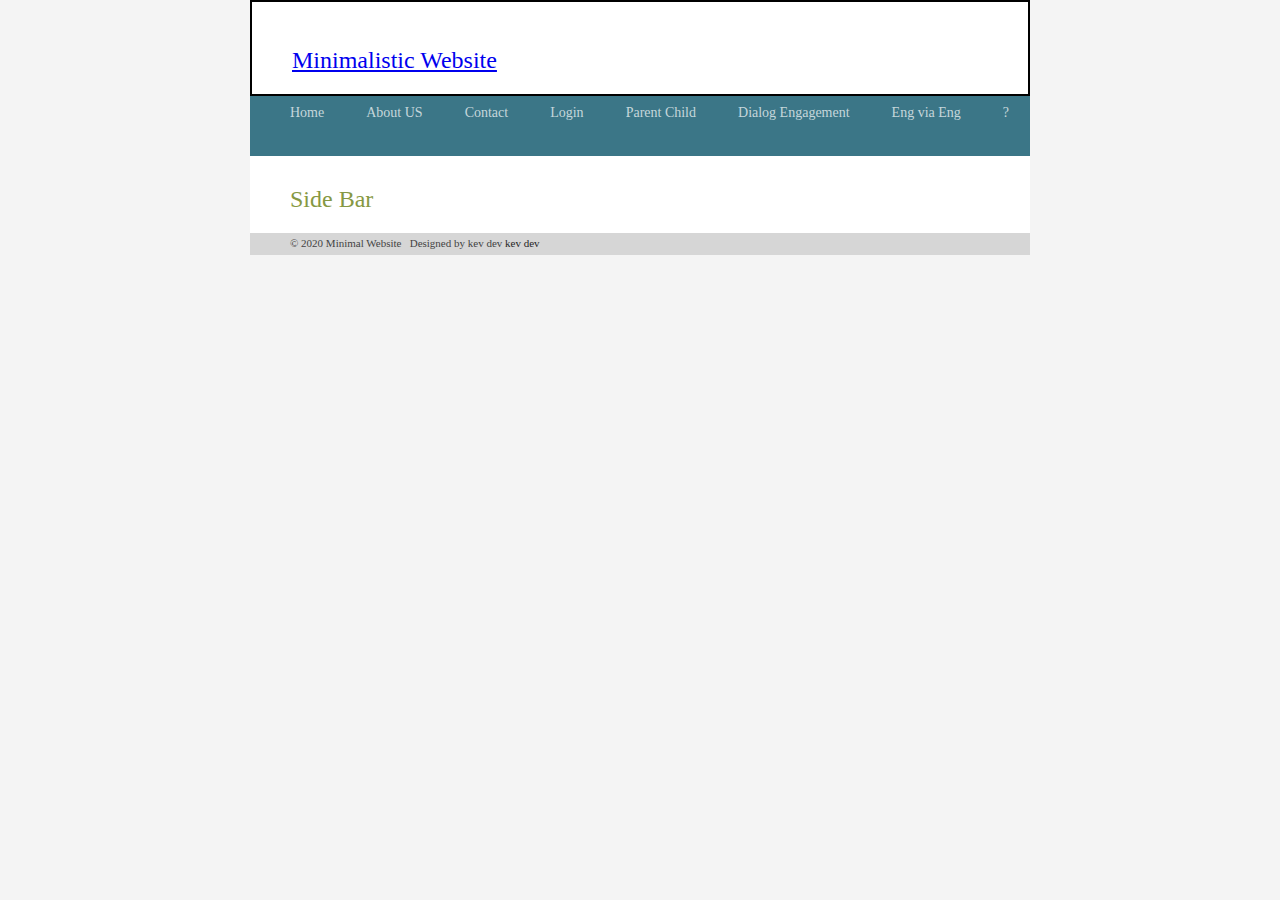
<file: contact.html>
<!DOCTYPE html>
<html lang="en">
<head>
    <meta charset="UTF-8">
    <title>Contact</title>
    <link rel="stylesheet" href="css/style.css">
    <script type="text/javascript" src="./js/scripts.js"></script>
</head>

<body>
    <div class="container">
    <header class="header">

        <a href="#">Minimalistic Website</a>

        </header>


        <div id="nav-placeholder">

    </div>


<!--        sidebar-->
        <aside>
         <h1>Side Bar</h1>


        </aside>

        <article class="main">



        </article>

        <footer>
         &copy; 2020 Minimal Website &nbsp; Designed by kev dev <a href="#"> kev dev</a>
        </footer>


    </div>
    <script src="https://code.jquery.com/jquery-3.3.1.min.js" integrity="sha256-FgpCb/KJQlLNfOu91ta32o/NMZxltwRo8QtmkMRdAu8=" crossorigin="anonymous"></script>
    <script src="https://cdnjs.cloudflare.com/ajax/libs/popper.js/1.14.3/umd/popper.min.js" integrity="sha384-ZMP7rVo3mIykV+2+9J3UJ46jBk0WLaUAdn689aCwoqbBJiSnjAK/l8WvCWPIPm49" crossorigin="anonymous"></script>
    <script src="https://stackpath.bootstrapcdn.com/bootstrap/4.1.3/js/bootstrap.min.js" integrity="sha384-ChfqqxuZUCnJSK3+MXmPNIyE6ZbWh2IMqE241rYiqJxyMiZ6OW/JmZQ5stwEULTy" crossorigin="anonymous"></script>
    <script>
    $(function(){
      $("#nav-placeholder").load("nav.html");
    });
    </script>

</body>
</html>
</file>
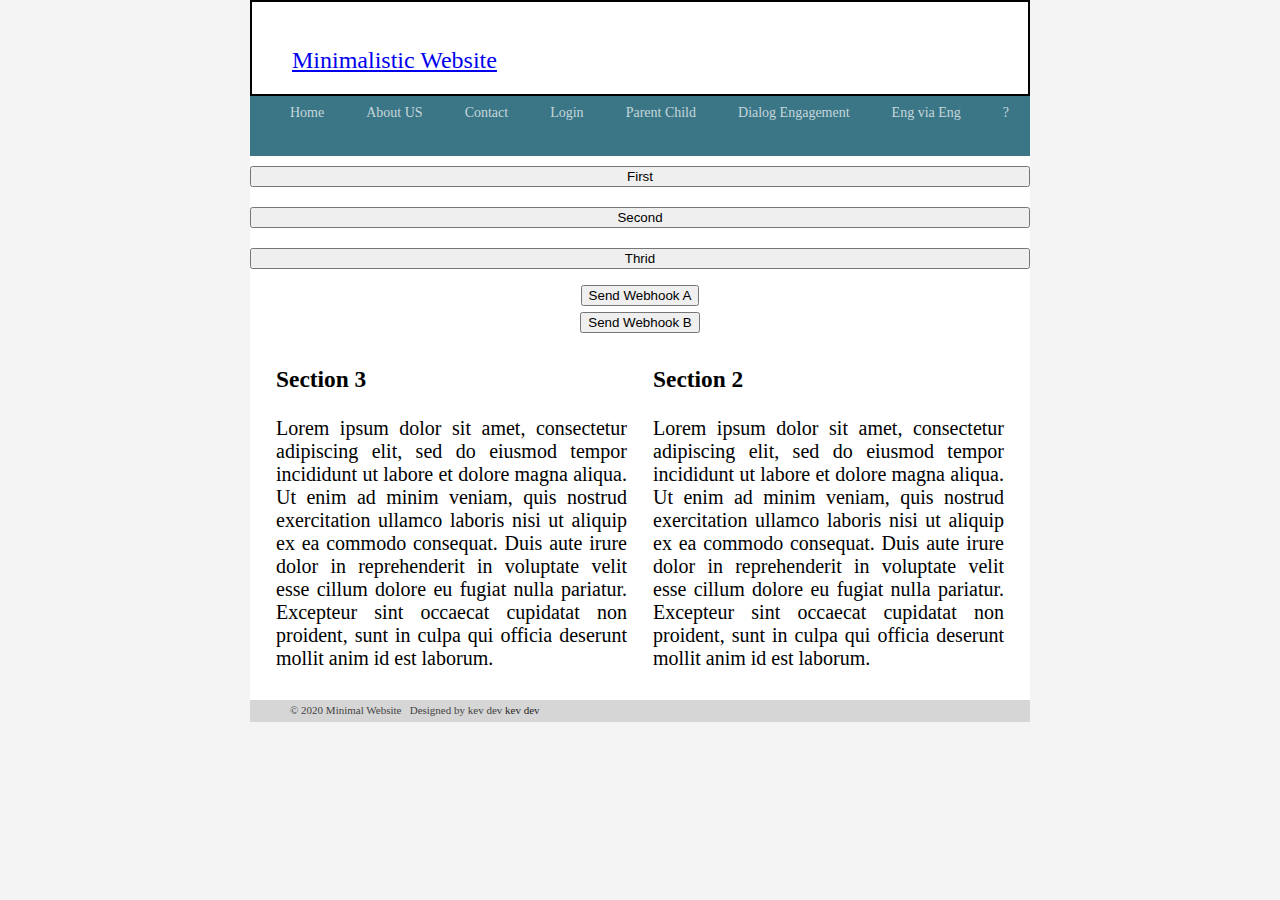
<file: dialogEngagement.html>
<!DOCTYPE html>
<html lang="en">

<head>
  <meta charset="UTF-8">
  <title>Contact</title>
  <link rel="stylesheet" href="css/style.css">
  <script type="text/javascript" src="./js/scripts.js"></script>
</head>

<body>
  <div class="container">
    <header class="header">

      <a href="#">Minimalistic Website</a>

    </header>


    <div id="nav-placeholder">

</div>

    <div class="center-div">
      <div>
        <input id="ID_1232" class="button webinar_904 danger" type="submit" value="First" onclick="" />
      </div>
      <div>
        <input class="button webinar_904 allow" type="submit" value="Second" onclick="" />
      </div>
      <div>
        <input class="button webinar_905 danger" type="submit" value="Thrid" onclick="" />
      </div>

      <div>
        <input class="" id="webhook" type="submit" value="Send Webhook A" onclick="" />
      </div>
      <div>
        <input class="" id="webhook2" type="submit" value="Send Webhook B" onclick="" />
      </div>

    </div>

    <div class="middle-div">
      <div class="paragraph-col1">
        <h3>Section 3</h3>
        <p>
          Lorem ipsum dolor sit amet, consectetur adipiscing elit, sed do eiusmod tempor incididunt ut labore et dolore magna aliqua. Ut enim ad minim veniam, quis nostrud exercitation ullamco laboris nisi ut aliquip ex ea commodo consequat. Duis
          aute irure dolor in reprehenderit in voluptate velit esse cillum dolore eu fugiat nulla pariatur. Excepteur sint occaecat cupidatat non proident, sunt in culpa qui officia deserunt mollit anim id est laborum.
        </p>
      </div>
      <div class="paragraph-col2">
        <h3>Section 2</h3>
        <p>
          Lorem ipsum dolor sit amet, consectetur adipiscing elit, sed do eiusmod tempor incididunt ut labore et dolore magna aliqua. Ut enim ad minim veniam, quis nostrud exercitation ullamco laboris nisi ut aliquip ex ea commodo consequat. Duis
          aute irure dolor in reprehenderit in voluptate velit esse cillum dolore eu fugiat nulla pariatur. Excepteur sint occaecat cupidatat non proident, sunt in culpa qui officia deserunt mollit anim id est laborum.
        </p>
      </div>
    </div>


    <footer>
      &copy; 2020 Minimal Website &nbsp; Designed by kev dev <a href="#"> kev dev</a>
    </footer>


    <script src="https://code.jquery.com/jquery-3.3.1.min.js" integrity="sha256-FgpCb/KJQlLNfOu91ta32o/NMZxltwRo8QtmkMRdAu8=" crossorigin="anonymous"></script>
    <script src="https://cdnjs.cloudflare.com/ajax/libs/popper.js/1.14.3/umd/popper.min.js" integrity="sha384-ZMP7rVo3mIykV+2+9J3UJ46jBk0WLaUAdn689aCwoqbBJiSnjAK/l8WvCWPIPm49" crossorigin="anonymous"></script>
    <script src="https://stackpath.bootstrapcdn.com/bootstrap/4.1.3/js/bootstrap.min.js" integrity="sha384-ChfqqxuZUCnJSK3+MXmPNIyE6ZbWh2IMqE241rYiqJxyMiZ6OW/JmZQ5stwEULTy" crossorigin="anonymous"></script>
    <script>
    $(function(){
      $("#nav-placeholder").load("nav.html");
    });
    </script>

</body>

</html>
</file>
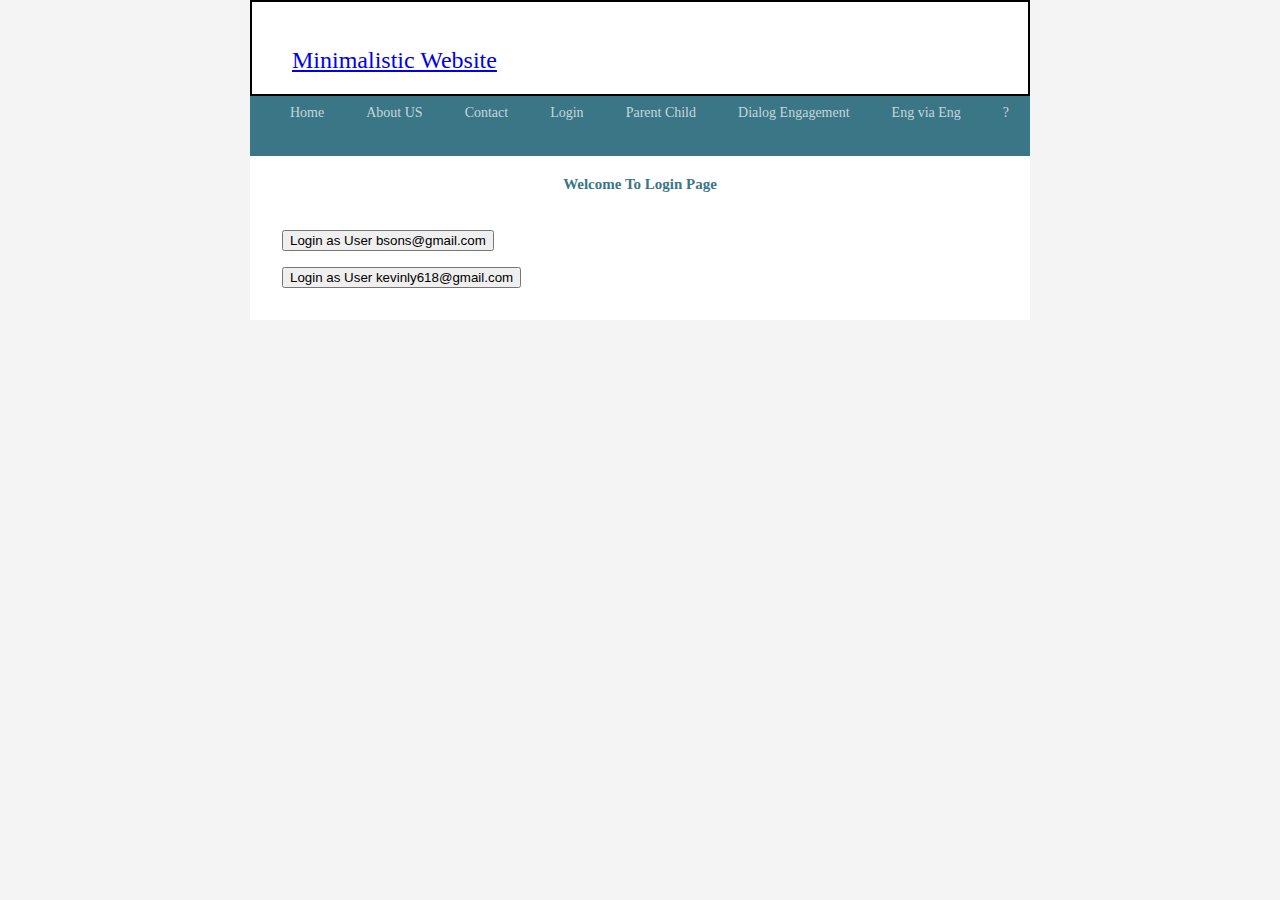
<file: Login.html>
<html>

  <head>
    <title>Welcome To Login Form 19 4 36</title>
<script type="text/javascript" src="./js/scripts.js"></script>
  </head>

  <body>


  </body>

  </html>


  <!DOCTYPE html>
  <html lang="en">
  <head>
      <meta charset="UTF-8">
      <title>Contact</title>
      <link rel="stylesheet" href="css/style.css">
      <script src="js/scripts.js"></script>
  </head>

  <body>
      <div class="container">
      <header class="header">

          <a href="#">Minimalistic Website</a>

          </header>


          <div id="nav-placeholder">

      </div>


          <h2 align="center">Welcome To Login Page</h2>
          <div class="LoginBox">
            <div class="LoginBoxButton">
                  <tr>
                    <input type="submit" value="Login as User bsons@gmail.com" onclick="loginB();" /></td>
                  </tr>
            </div>
            <div class="LoginBoxButton">
                  <tr>
                    <input type="submit" value="Login as User kevinly618@gmail.com" onclick="loginA();" /></td>
                  </tr>
            </div>
          </div>



      </div>
      <script src="https://code.jquery.com/jquery-3.3.1.min.js" integrity="sha256-FgpCb/KJQlLNfOu91ta32o/NMZxltwRo8QtmkMRdAu8=" crossorigin="anonymous"></script>
      <script src="https://cdnjs.cloudflare.com/ajax/libs/popper.js/1.14.3/umd/popper.min.js" integrity="sha384-ZMP7rVo3mIykV+2+9J3UJ46jBk0WLaUAdn689aCwoqbBJiSnjAK/l8WvCWPIPm49" crossorigin="anonymous"></script>
      <script src="https://stackpath.bootstrapcdn.com/bootstrap/4.1.3/js/bootstrap.min.js" integrity="sha384-ChfqqxuZUCnJSK3+MXmPNIyE6ZbWh2IMqE241rYiqJxyMiZ6OW/JmZQ5stwEULTy" crossorigin="anonymous"></script>

      <script>
      $(function(){
        $("#nav-placeholder").load("nav.html");
      });
      </script>

  </body>
  </html>
</file>
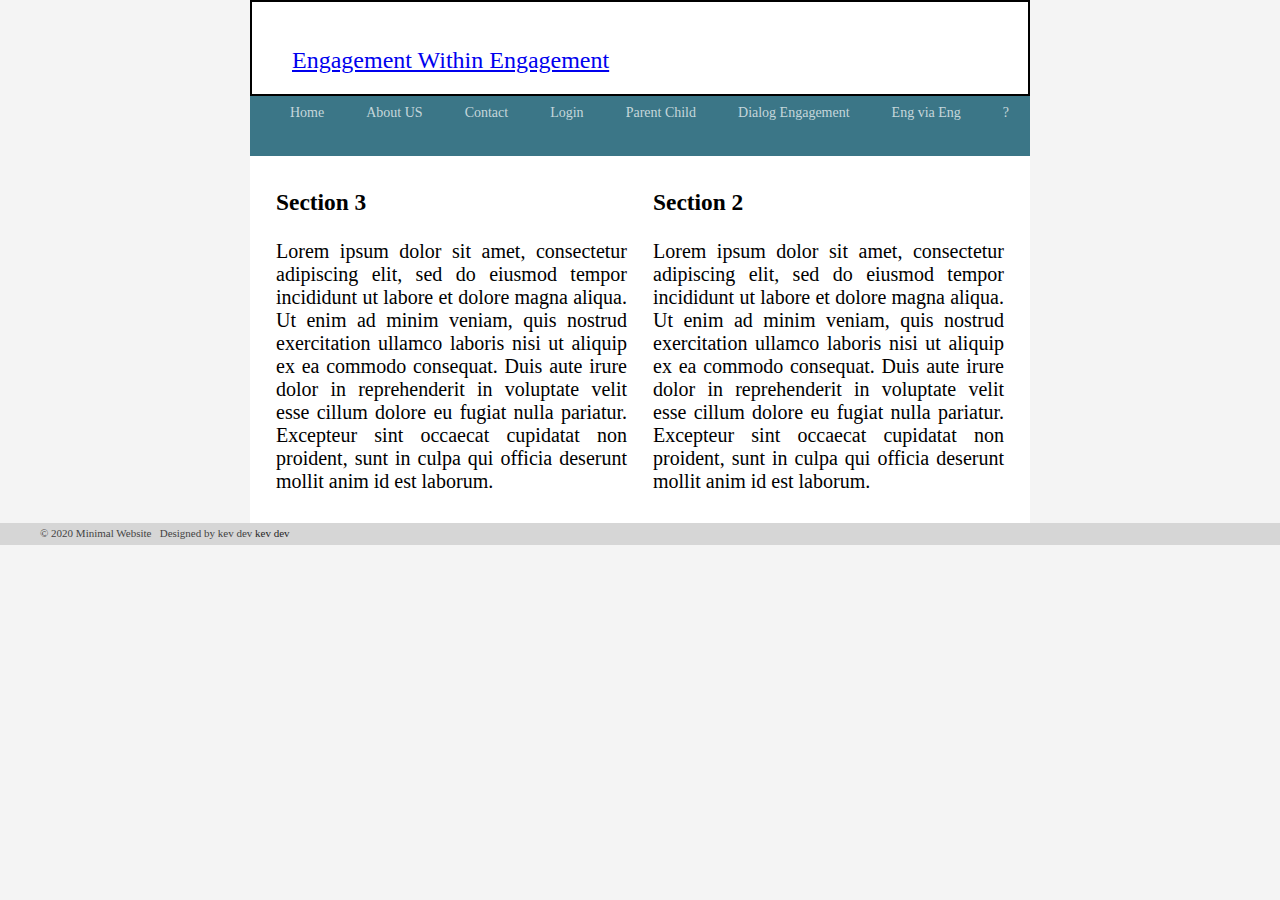
<file: nojs.html>
<!DOCTYPE html>
<html lang="en">

<head>
  <meta charset="UTF-8">
  <title>Eng In Eng</title>
  <link rel="stylesheet" href="css/style.css">
  <!--<script type="text/javascript" src="./js/scripts.js"></script>-->

</head>

<body>
  <div class="container">
    <header class="header">

      <a href="#">Engagement Within Engagement</a>

    </header>

    <div id="nav-placeholder">

</div>


    <div class="middle-div">
      <div class="paragraph-col1">
        <h3>Section 3</h3>
        <p>
          Lorem ipsum dolor sit amet, consectetur adipiscing elit, sed do eiusmod tempor incididunt ut labore et dolore magna aliqua. Ut enim ad minim veniam, quis nostrud exercitation ullamco laboris nisi ut aliquip ex ea commodo consequat. Duis
          aute irure dolor in reprehenderit in voluptate velit esse cillum dolore eu fugiat nulla pariatur. Excepteur sint occaecat cupidatat non proident, sunt in culpa qui officia deserunt mollit anim id est laborum.
        </p>
      </div>
      <div class="paragraph-col2">
        <h3>Section 2</h3>
        <p>
          Lorem ipsum dolor sit amet, consectetur adipiscing elit, sed do eiusmod tempor incididunt ut labore et dolore magna aliqua. Ut enim ad minim veniam, quis nostrud exercitation ullamco laboris nisi ut aliquip ex ea commodo consequat. Duis
          aute irure dolor in reprehenderit in voluptate velit esse cillum dolore eu fugiat nulla pariatur. Excepteur sint occaecat cupidatat non proident, sunt in culpa qui officia deserunt mollit anim id est laborum.
        </p>
      </div>
    </div>

  </div>


    <footer>
      &copy; 2020 Minimal Website &nbsp; Designed by kev dev <a href="#"> kev dev</a>
    </footer>


  </div>

<script src="https://code.jquery.com/jquery-3.3.1.min.js" integrity="sha256-FgpCb/KJQlLNfOu91ta32o/NMZxltwRo8QtmkMRdAu8=" crossorigin="anonymous"></script>
<script src="https://cdnjs.cloudflare.com/ajax/libs/popper.js/1.14.3/umd/popper.min.js" integrity="sha384-ZMP7rVo3mIykV+2+9J3UJ46jBk0WLaUAdn689aCwoqbBJiSnjAK/l8WvCWPIPm49" crossorigin="anonymous"></script>
<script src="https://stackpath.bootstrapcdn.com/bootstrap/4.1.3/js/bootstrap.min.js" integrity="sha384-ChfqqxuZUCnJSK3+MXmPNIyE6ZbWh2IMqE241rYiqJxyMiZ6OW/JmZQ5stwEULTy" crossorigin="anonymous"></script>
<script>
$(function(){
  $("#nav-placeholder").load("nav.html");
});
</script>

</body>

</html>
</file>
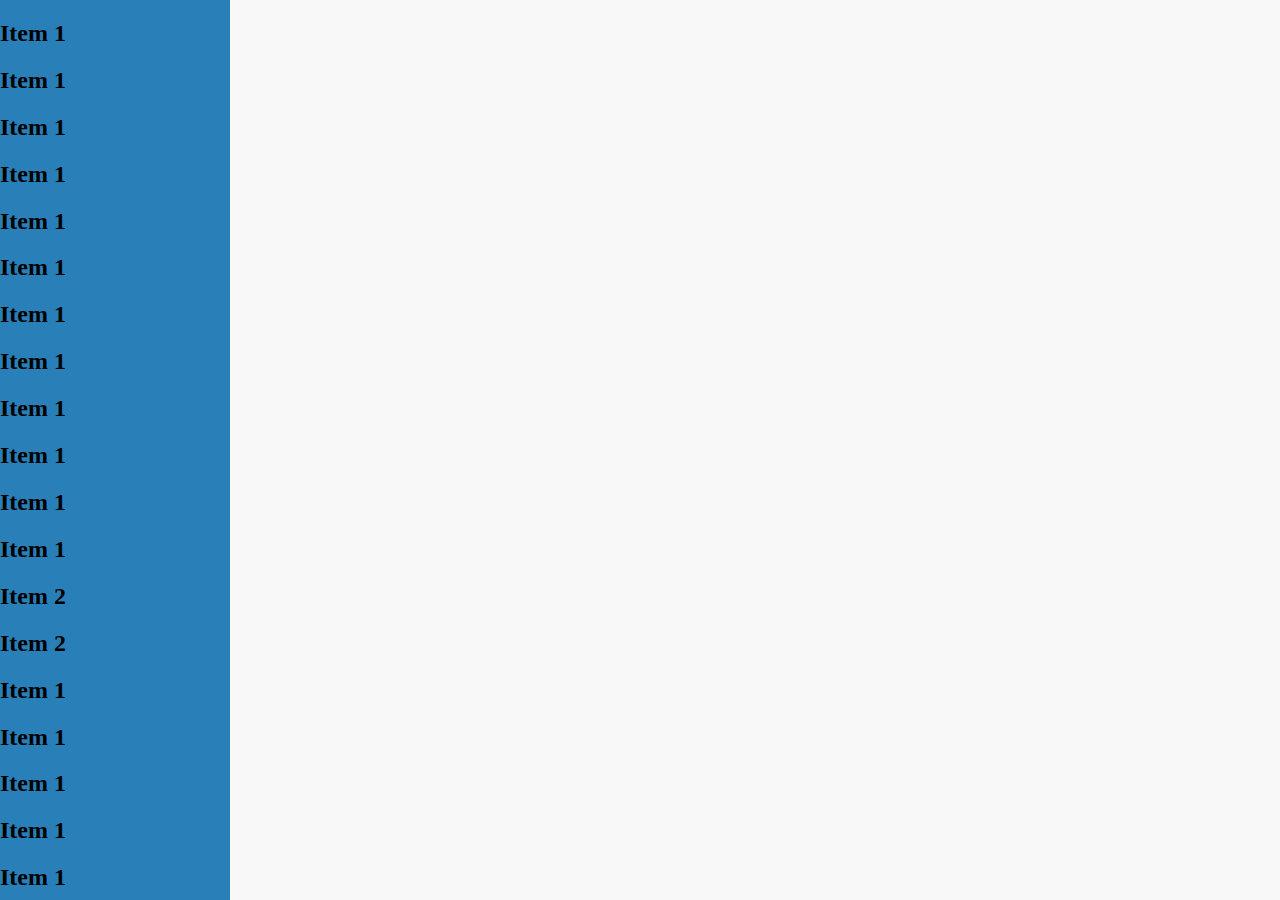
<file: scroll.html>
<!DOCTYPE html>
<html>
<head>
<style type="text/css">

html {
	height: 100%;
}

body {
	margin: 0;
	height: 100%;
}

#container {
	height: 100%;
}

#sidebar {
	background-color: #2980b9;
	display: inline-block;
	vertical-align: top;
	height: 100%;
	width: 18%;
	overflow: auto;
}

#content {
	background-color: #f8f8f8;
	display: inline-block;
	vertical-align: top;
	height: 100%;
	width: 82%;
	overflow: auto;
}

</style>
</head>

<body>

<div id="container">
	<div id="sidebar">
		<h2>Item 1</h2>
    <h2>Item 1</h2>
    <h2>Item 1</h2>
    <h2>Item 1</h2>
    <h2>Item 1</h2>
    <h2>Item 1</h2>
    <h2>Item 1</h2>
    <h2>Item 1</h2>
    <h2>Item 1</h2>
    <h2>Item 1</h2>
    <h2>Item 1</h2>
    <h2>Item 1</h2>
    <h2>Item 2</h2>
    <h2>Item 2</h2>
    <h2>Item 1</h2>
    <h2>Item 1</h2>
    <h2>Item 1</h2>
    <h2>Item 1</h2>
    <h2>Item 1</h2>
    <h2>Item 1</h2>
    <h2>Item 1</h2>
    <h2>Item 1</h2>
    <h2>Item 1</h2>
    <h2>Item 1</h2>
    <h2>Item 1</h2>
    <h2>Item 1</h2>
    <h2>Item 2</h2>
    <h2>Item 2</h2>
    <h2>Item 1</h2>
    <h2>Item 1</h2>
    <h2>Item 1</h2>
    <h2>Item 1</h2>
    <h2>Item 1</h2>
    <h2>Item 1</h2>
    <h2>Item 1</h2>
    <h2>Item 1</h2>
    <h2>Item 1</h2>
    <h2>Item 1</h2>
    <h2>Item 1</h2>
    <h2>Item 1</h2>
    <h2>Item 2</h2>
    <h2>Item 2</h2>
    <h2>Item 2</h2>
    <h2>Item 2</h2>
    <h2>Item 1</h2>
    <h2>Item 1</h2>
    <h2>Item 1</h2>
    <h2>Item 1</h2>
    <h2>Item 1</h2>
    <h2>Item 1</h2>
		<div id="sidebar-content" style="height: 2800px"></div>
	</div><!--
 --><div id="content">
		<!-- Main contents -->
		<div id="main-content" style="height: 1800px"></div>
	</div>
</div>

</body>
</html>
</file>
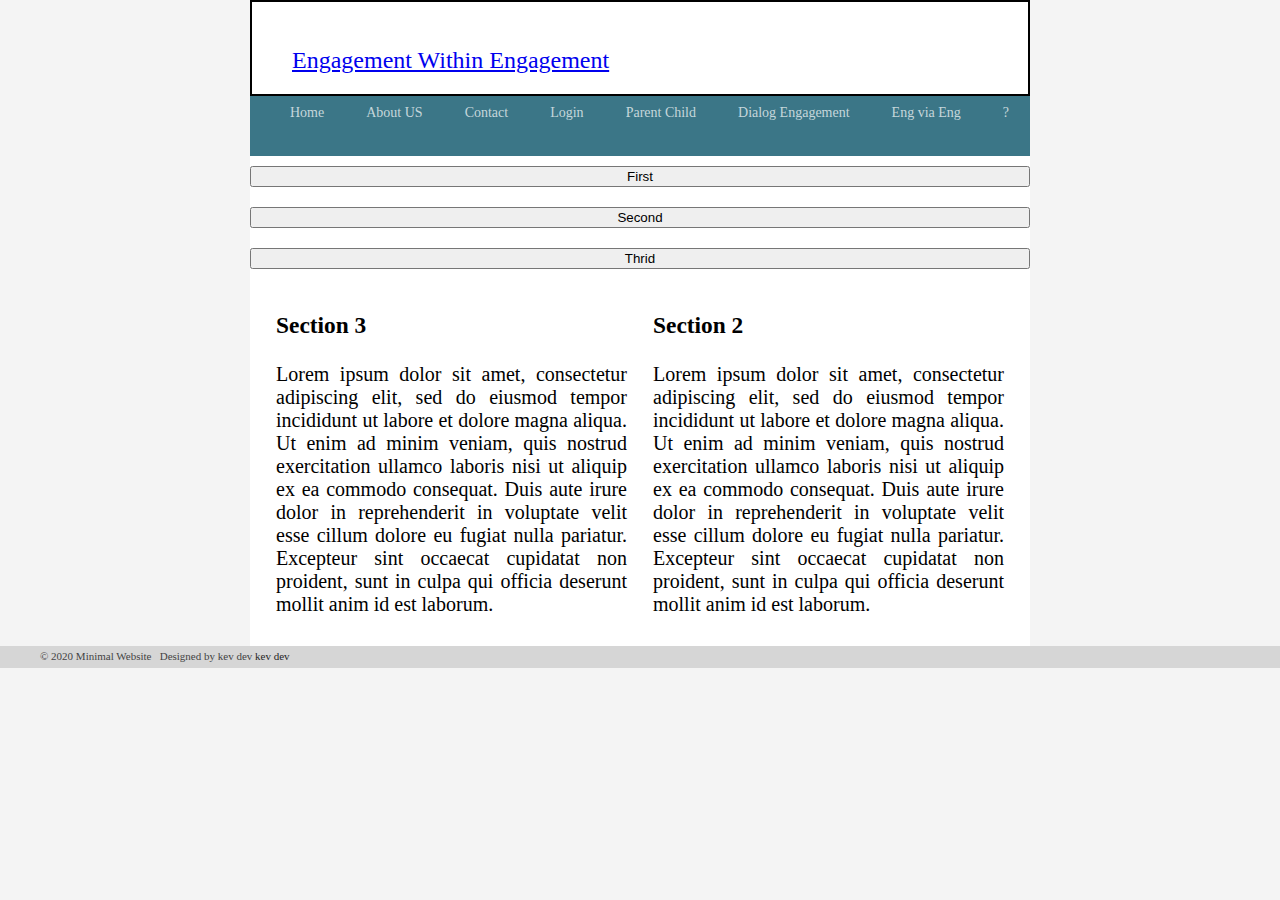
<file: TagInBody.html>
<!DOCTYPE html>
<html lang="en">

<head>
  <meta charset="UTF-8">
  <title>Tag In Body</title>
  <link rel="stylesheet" href="css/style.css">

</head>

<body>
  <div class="container">
    <header class="header">

      <a href="#">Engagement Within Engagement</a>

    </header>

    <div id="nav-placeholder">

</div>

    <div class="center-div">
      <div>
        <input class="button #webinar_904 .danger" type="submit" value="First" onclick="" />
      </div>
      <div>
        <input class="button #webinar_904 .allow" type="submit" value="Second" onclick="" />
      </div>
      <div>
        <input class="button #webinar_905 .danger" type="submit" value="Thrid" onclick="" />
      </div>
    </div>

    <div class="middle-div">
      <div class="paragraph-col1">
        <h3>Section 3</h3>
        <p>
          Lorem ipsum dolor sit amet, consectetur adipiscing elit, sed do eiusmod tempor incididunt ut labore et dolore magna aliqua. Ut enim ad minim veniam, quis nostrud exercitation ullamco laboris nisi ut aliquip ex ea commodo consequat. Duis
          aute irure dolor in reprehenderit in voluptate velit esse cillum dolore eu fugiat nulla pariatur. Excepteur sint occaecat cupidatat non proident, sunt in culpa qui officia deserunt mollit anim id est laborum.
        </p>
      </div>
      <div class="paragraph-col2">
        <h3>Section 2</h3>
        <p>
          Lorem ipsum dolor sit amet, consectetur adipiscing elit, sed do eiusmod tempor incididunt ut labore et dolore magna aliqua. Ut enim ad minim veniam, quis nostrud exercitation ullamco laboris nisi ut aliquip ex ea commodo consequat. Duis
          aute irure dolor in reprehenderit in voluptate velit esse cillum dolore eu fugiat nulla pariatur. Excepteur sint occaecat cupidatat non proident, sunt in culpa qui officia deserunt mollit anim id est laborum.
        </p>
      </div>
    </div>

  </div>


    <footer>
      &copy; 2020 Minimal Website &nbsp; Designed by kev dev <a href="#"> kev dev</a>
    </footer>


  </div>

<script src="https://code.jquery.com/jquery-3.3.1.min.js" integrity="sha256-FgpCb/KJQlLNfOu91ta32o/NMZxltwRo8QtmkMRdAu8=" crossorigin="anonymous"></script>
<script src="https://cdnjs.cloudflare.com/ajax/libs/popper.js/1.14.3/umd/popper.min.js" integrity="sha384-ZMP7rVo3mIykV+2+9J3UJ46jBk0WLaUAdn689aCwoqbBJiSnjAK/l8WvCWPIPm49" crossorigin="anonymous"></script>
<script src="https://stackpath.bootstrapcdn.com/bootstrap/4.1.3/js/bootstrap.min.js" integrity="sha384-ChfqqxuZUCnJSK3+MXmPNIyE6ZbWh2IMqE241rYiqJxyMiZ6OW/JmZQ5stwEULTy" crossorigin="anonymous"></script>
<script>
$(function(){
  $("#nav-placeholder").load("nav.html");
});
</script>

  <script type="text/javascript" src="./js/scripts.js"></script>

</body>

</html>
</file>
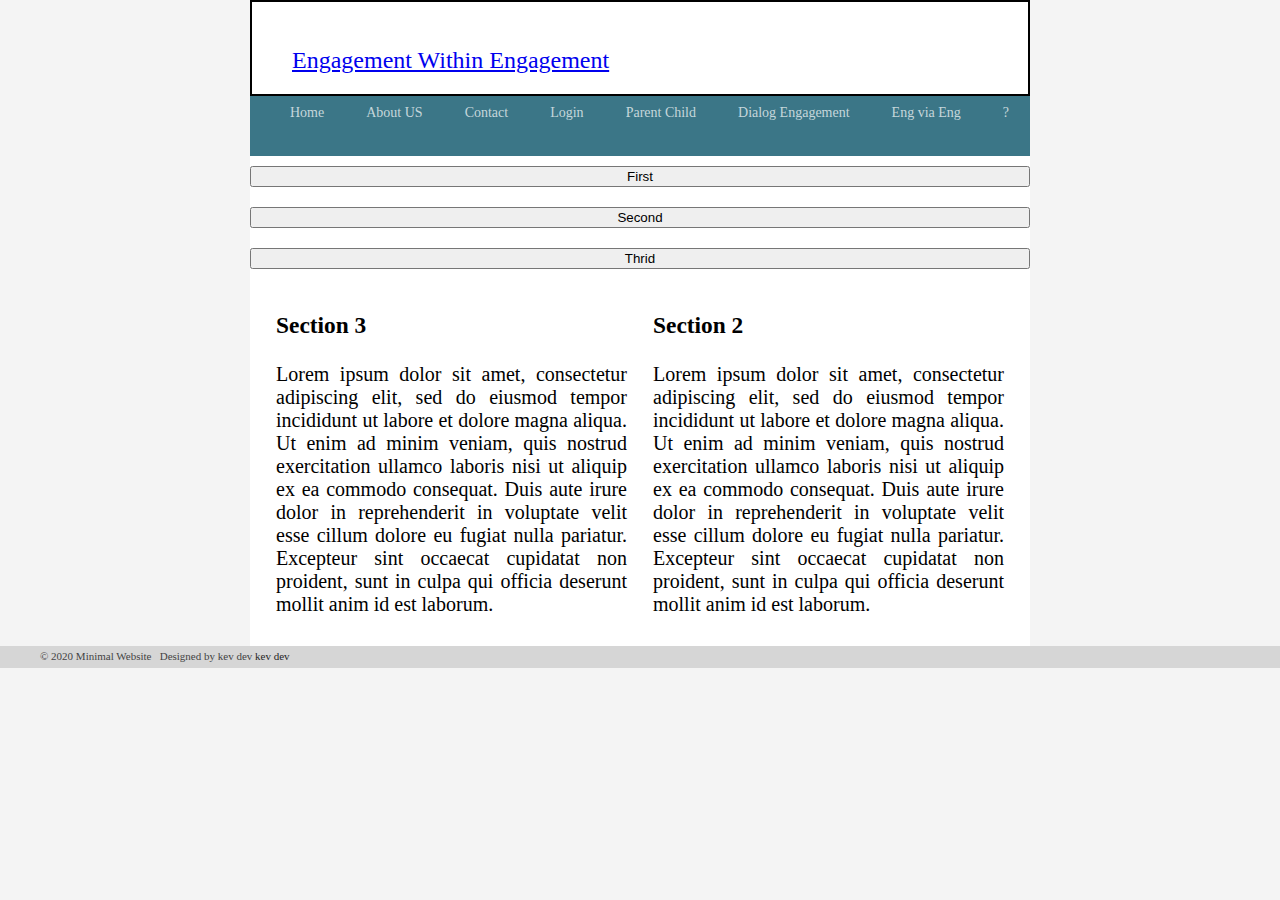
<file: TestLaunchEngagementFromAnotherE.html>
<!DOCTYPE html>
<html lang="en">

<head>
  <meta charset="UTF-8">
  <title>Eng In Eng</title>
  <link rel="stylesheet" href="css/style.css">


</head>

<body>
  <div class="container">
    <header class="header">

      <a href="#">Engagement Within Engagement</a>

    </header>

    <div id="nav-placeholder">

</div>

    <div class="center-div">
      <div>
        <input class="button #webinar_904 .danger" type="submit" value="First" onclick="" />
      </div>
      <div>
        <input class="button #webinar_904 .allow" type="submit" value="Second" onclick="" />
      </div>
      <div>
        <input class="button #webinar_905 .danger" type="submit" value="Thrid" onclick="" />
      </div>
    </div>

    <div class="middle-div">
      <div class="paragraph-col1">
        <h3>Section 3</h3>
        <p>
          Lorem ipsum dolor sit amet, consectetur adipiscing elit, sed do eiusmod tempor incididunt ut labore et dolore magna aliqua. Ut enim ad minim veniam, quis nostrud exercitation ullamco laboris nisi ut aliquip ex ea commodo consequat. Duis
          aute irure dolor in reprehenderit in voluptate velit esse cillum dolore eu fugiat nulla pariatur. Excepteur sint occaecat cupidatat non proident, sunt in culpa qui officia deserunt mollit anim id est laborum.
        </p>
      </div>
      <div class="paragraph-col2">
        <h3>Section 2</h3>
        <p>
          Lorem ipsum dolor sit amet, consectetur adipiscing elit, sed do eiusmod tempor incididunt ut labore et dolore magna aliqua. Ut enim ad minim veniam, quis nostrud exercitation ullamco laboris nisi ut aliquip ex ea commodo consequat. Duis
          aute irure dolor in reprehenderit in voluptate velit esse cillum dolore eu fugiat nulla pariatur. Excepteur sint occaecat cupidatat non proident, sunt in culpa qui officia deserunt mollit anim id est laborum.
        </p>
      </div>
    </div>

  </div>


    <footer>
      &copy; 2020 Minimal Website &nbsp; Designed by kev dev <a href="#"> kev dev</a>
    </footer>


  </div>

<script src="https://code.jquery.com/jquery-3.3.1.min.js" integrity="sha256-FgpCb/KJQlLNfOu91ta32o/NMZxltwRo8QtmkMRdAu8=" crossorigin="anonymous"></script>
<script src="https://cdnjs.cloudflare.com/ajax/libs/popper.js/1.14.3/umd/popper.min.js" integrity="sha384-ZMP7rVo3mIykV+2+9J3UJ46jBk0WLaUAdn689aCwoqbBJiSnjAK/l8WvCWPIPm49" crossorigin="anonymous"></script>
<script src="https://stackpath.bootstrapcdn.com/bootstrap/4.1.3/js/bootstrap.min.js" integrity="sha384-ChfqqxuZUCnJSK3+MXmPNIyE6ZbWh2IMqE241rYiqJxyMiZ6OW/JmZQ5stwEULTy" crossorigin="anonymous"></script>
<script>
$(function(){
  $("#nav-placeholder").load("nav.html");
});
</script>

</body>

</html>
</file>
<file: css/style.css>
/*
* {
    padding: 0 0 0 0;
    margin: 0 0 0 0;
}
*/


body {
    background-color: #f4f4f4;
    font-size: 24px;
    margin: 0;
}

.link-title {

    text-decoration: none;
    font-size:24;
    color: #444444;
}

.container {
    width: 780px;
    margin: 0 auto;
    background: #fff;


}

.header {
    padding: 45px 0 20px 40px;
    border: 2px solid black;
}

.menu {
    background: #3b7687;
    padding: 0 0 6px 40px;
}

.menu a {
    color: #c5d6db;
    text-decoration: none;
    font-size: 14px;
    font-family: "Arial Narrow", "Myriad Pro";
}

.menu a:hover {
    color: #edf2f3;
}

aside {
    float: left;
    width: 120px;
    padding: 30px 0 0 40px;
    margin-bottom: 20px;

/*
    ^I added margin bottom

*/
}

h1 {
    margin: 0px;
    color: #869843;
    font-size: 24px;
    font-family: "Arial Narrow", "Myriad Pro";
    font-weight: normal;
}

h2 {
    color: #3b7687;
    font-size: 15px;
    margin: 20px 0 5px 0;
}

.main {
    margin: 0 0 0 180px;
    padding: 35px 40px 30px 0px;
    color: #444444;
    font-family: "Georgia";
    font-size: 13px;
    line-height: 18px;
    text-emphasis: justify;

}

.main a:hover {
    color: #444444;

}

#home-image img {
    width: 100%;
}

footer {
    padding: 4px 40px 6px 40px;
    background: #d6d6d6;
    font-family: "Lucida Sans Unicode";
    color: #444444;
    font-size: 11px;
    text-decoration: right;
    clear: both;  /* added this as the about and contact was like locked with the navi and eas respecting div boundries.*/
}

footer a {
    text-decoration: none;
    color: #262626;

}

.separator {
    color:#FFFFFF;
    font-size: 11px;
}
/*

ABOUT PAGE STYLES
*/

#about-page #home-image img {
    width: 70%;
      float: left;


}

#about-page #profile-info {
    width: 20%;
    float: right;
}

.button {
  width: 100%;
  height: auto;
  margin: 10px 0;
  cursor: pointer;
}

.button:hover {
  background-color: #989898;
}

.inline-button {
  width:16%;
  display: inline-block;
}

.inline-button:hover {
  width:16%;
  background-color: #989898;
}

.center-div {
  text-align: center;
}

.middle-div {
  text-align: center;
}

.paragraph-col1,.paragraph-col2 {
  width: 45%;
  display: inline-block;
  text-align: justify;
  margin: 10px;
  font-size: 20px;
}

#destiny {
  background-color: #000;
}

.fixed{position:fixed;top:0; bottom:0}
.innerscroll{overflow-y:scroll;height:100%}


html {
  height: 100%;
}

body {
  margin: 0;
  height: 100%;
}

#container {
  height: 100%;
}

#sidebar {
  background-color: #2980b9;
  display: inline-block;
  vertical-align: top;
  height: 100%;
  width: 18%;
  overflow: auto;
}

#content {
  background-color: #f8f8f8;
  display: inline-block;
  vertical-align: top;
  height: 100%;
  width: 82%;
  overflow: auto;
}

.LoginBoxButton {
  margin: 1rem;
}
.LoginBox {
  padding: 1rem;
}

.blackjack {
  background-color: black;
}



/* Dropdown Button -------------------------------------------------*/
.dropbtn {
  background-color: #4CAF50;
  color: white;
  padding: 16px;
  font-size: 16px;
  border: none;
  cursor: pointer;
}

/* Dropdown button on hover & focus */
.dropbtn:hover, .dropbtn:focus {
  background-color: #3e8e41;
}

/* The search field */
#myInput {
  box-sizing: border-box;
  background-image: url('searchicon.png');
  background-position: 14px 12px;
  background-repeat: no-repeat;
  font-size: 16px;
  padding: 14px 20px 12px 45px;
  border: none;
  border-bottom: 1px solid #ddd;
}

/* The search field when it gets focus/clicked on */
#myInput:focus {outline: 3px solid #ddd;}

/* The container <div> - needed to position the dropdown content */
.dropdown {
  position: relative;
  display: inline-block;
}

/* Dropdown Content (Hidden by Default) */
.dropdown-content {
  display: none;
  position: absolute;
  background-color: #f6f6f6;
  min-width: 230px;
  border: 1px solid #ddd;
  z-index: 1;
}

/* Links inside the dropdown */
.dropdown-content a {
  color: black;
  padding: 12px 16px;
  text-decoration: none;
  display: block;
}

/* Change color of dropdown links on hover */
.dropdown-content a:hover {background-color: #f1f1f1}

/* Show the dropdown menu (use JS to add this class to the .dropdown-content container when the user clicks on the dropdown button) */
.show {display:block;}


/* Dropdown Button -------------------------------------------------*/

@font-face{
    font-family:adobe-clean;
    src:url(./font/AdobeClean-Black.otf) format("opentype"),url(./font/_ttf/AdobeClean-Black.ttf) format("truetype");
    font-weight:900
}
@font-face{
    font-family:adobe-clean;
    src:url(./font/AdobeClean-BlackIt.otf) format("opentype"),url(./font/_ttf/AdobeClean-BlackIt.ttf) format("truetype");
    font-weight:900;
    font-style:italic
}
@font-face{
    font-family:adobe-clean;
    src:url(./font/AdobeClean-Bold.otf) format("opentype"),url(./font/_ttf/AdobeClean-Bold.ttf) format("truetype");
    font-weight:700
}
@font-face{
    font-family:adobe-clean;
    src:url(./font/AdobeClean-BoldCond.otf) format("opentype"),url(./font/_ttf/AdobeClean-BoldCond.ttf) format("truetype");
    font-weight:700;
    font-stretch:condensed
}
@font-face{
    font-family:adobe-clean;
    src:url(./font/AdobeClean-BoldCondIt.otf) format("opentype"),url(./font/_ttf/AdobeClean-BoldCondIt.ttf) format("truetype");
    font-weight:700;
    font-stretch:condensed;
    font-style:italic
}
@font-face{
    font-family:adobe-clean;
    src:url(./font/AdobeClean-BoldIt.otf) format("opentype"),url(./font/_ttf/AdobeClean-BoldIt.ttf) format("truetype");
    font-weight:700;
    font-style:italic
}
@font-face{
    font-family:adobe-clean;
    src:url(./font/AdobeClean-BoldSemiCn.otf) format("opentype"),url(./font/_ttf/AdobeClean-BoldSemiCn.ttf) format("truetype");
    font-weight:700;
    font-stretch:semi-condensed
}
@font-face{
    font-family:adobe-clean;
    src:url(./font/AdobeClean-BoldSemiCnIt.otf) format("opentype"),url(./font/_ttf/AdobeClean-BoldSemiCnIt.ttf) format("truetype");
    font-weight:700;
    font-stretch:semi-condensed;
    font-style:italic
}
@font-face{
    font-family:adobe-clean;
    src:url(../font/AdobeClean-Cond.otf) format("opentype"),url(./font/_ttf/AdobeClean-Cond.ttf) format("truetype");
    font-stretch:condensed
}
@font-face{
    font-family:adobe-clean;
    src:url(../font/AdobeClean-CondIt.otf) format("opentype"),url(./font/_ttf/AdobeClean-CondIt.ttf) format("truetype");
    font-stretch:condensed;
    font-style:italic
}
@font-face{
    font-family:adobe-clean;
    src:url(../font/AdobeClean-ExtraBold.otf) format("opentype"),url(./font/_ttf/AdobeClean-ExtraBold.ttf) format("truetype");
    font-weight:800
}
@font-face{
    font-family:adobe-clean;
    src:url(./font/AdobeClean-ExtraBoldIt.otf) format("opentype"),url(./font/_ttf/AdobeClean-ExtraBoldIt.ttf) format("truetype");
    font-weight:800;
    font-style:italic
}
@font-face{
    font-family:adobe-clean;
    src:url(./font/AdobeClean-It.otf) format("opentype"),url(./font/_ttf/AdobeClean-It.ttf) format("truetype");
    font-style:italic
}
@font-face{
    font-family:adobe-clean;
    src:url(./font/AdobeClean-Light.otf) format("opentype"),url(./font/_ttf/AdobeClean-Light.ttf) format("truetype");
    font-weight:300
}
@font-face{
    font-family:adobe-clean;
    src:url(./font/AdobeClean-LightIt.otf) format("opentype"),url(./font/_ttf/AdobeClean-LightIt.ttf) format("truetype");
    font-weight:300;
    font-style:italic
}
@font-face{
    font-family:adobe-clean;
    src:url(./font/AdobeClean-Medium.otf) format("opentype");
    font-weight:500
}
@font-face{
    font-family:adobe-clean;
    src:url(./font/AdobeClean-Regular.otf) format("opentype"),url(./font/_ttf/AdobeClean-Regular.ttf) format("truetype");
    font-weight:400
}
@font-face{
    font-family:adobe-clean;
    src:url(./font/AdobeClean-SemiCn.otf) format("opentype"),url(./font/_ttf/AdobeClean-SemiCn.ttf) format("truetype");
    font-stretch:semi-condensed
}
@font-face{
    font-family:adobe-clean;
    src:url(./font/AdobeClean-SemiCnIt.otf) format("opentype"),url(./font/_ttf/AdobeClean-SemiCnIt.ttf) format("truetype");
    font-stretch:semi-condensed;
    font-style:italic
}
</file>
